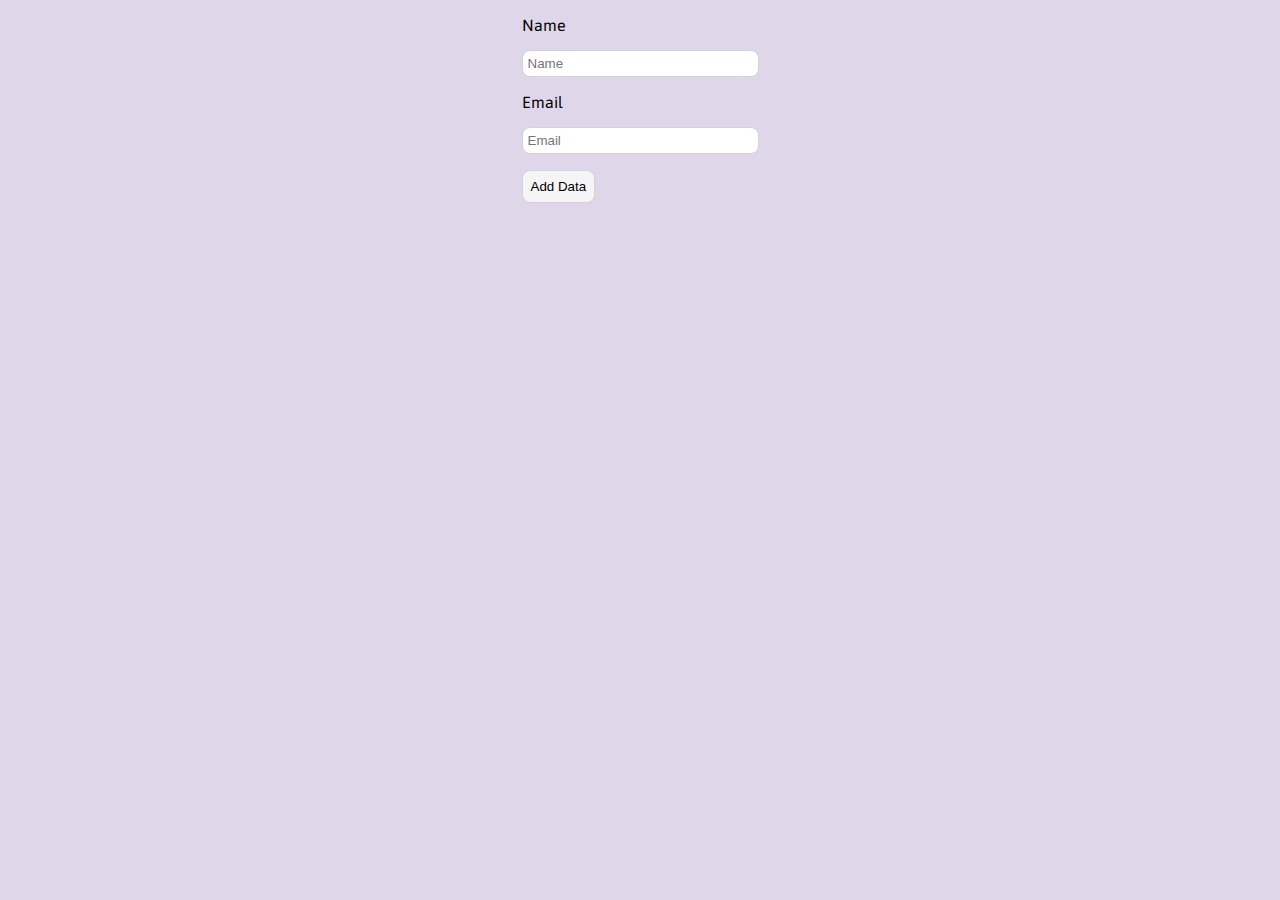
<file: indexDB/index.html>
<!DOCTYPE html>
<html lang="en">
  <head>
    <meta charset="UTF-8" />
    <meta name="viewport" content="width=device-width, initial-scale=1.0" />
    <title>IndexDB</title>
    <link rel="stylesheet" href="./style.css" />
  </head>
  <body>
    <div class="container">
      <form >
        <div>
          <label for="name">Name</label>
          <input type="text" id="name" placeholder="Name" />
        </div>
        <div>
          <label for="email">Email</label>
          <input type="email" id="email" placeholder="Email" />
        </div>
        <button type="button" id="addButton">Add Data</button>
      </form>
    </div>
    <script src="./main.js"></script>
  </body>
</html>
</file>
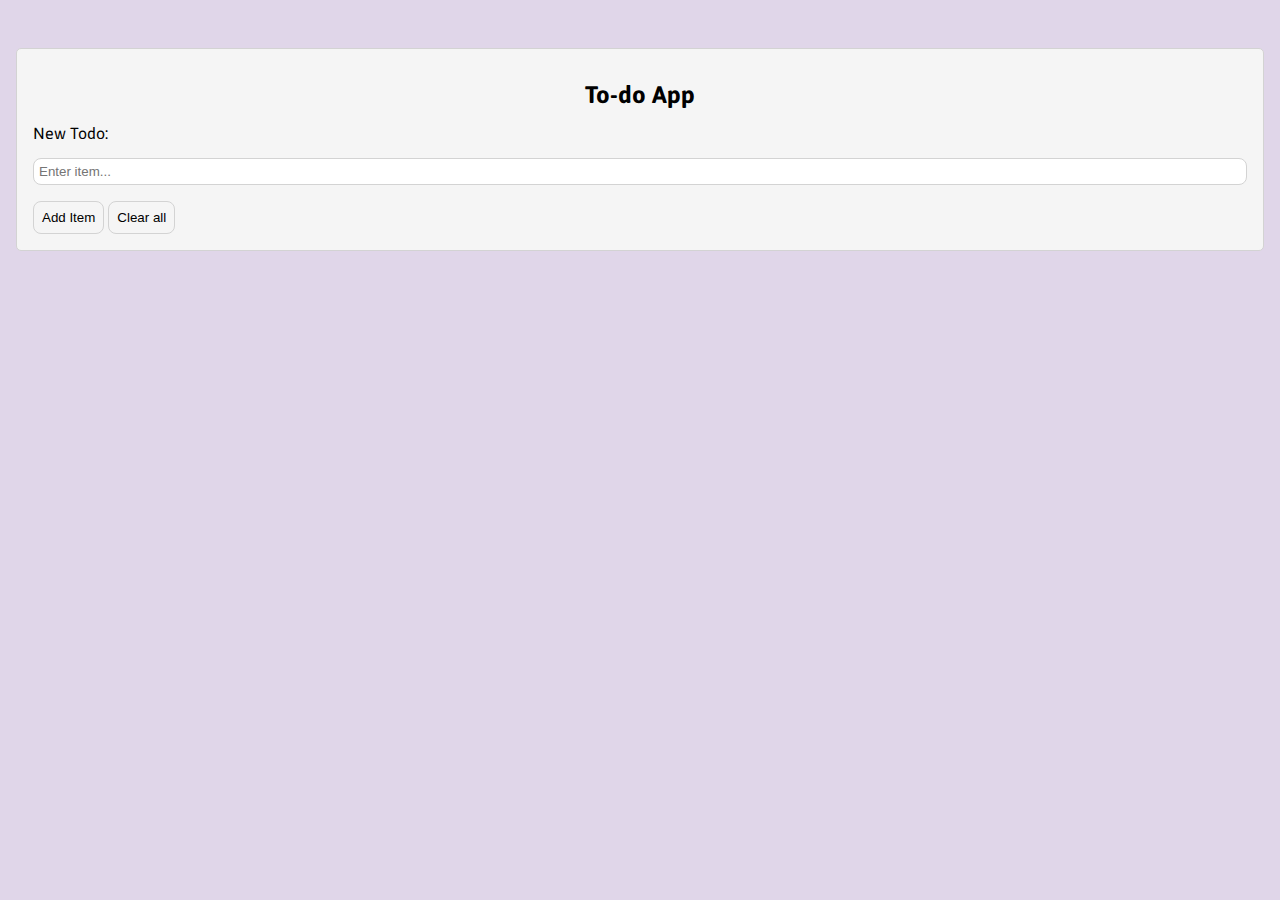
<file: localStorage/index.html>
<!DOCTYPE html>
<html lang="en">
  <head>
    <meta charset="UTF-8" />
    <meta name="viewport" content="width=device-width, initial-scale=1.0" />
    <title>localStorage</title>
    <link rel="stylesheet" href="style.css" />
  </head>
  <body>
    <div class="container">
      <div class="to-do-app">
        <h2>To-do App</h2>
        <form>
          <div>
            <label for="item">New Todo:</label>
            <input
              type="text"
              id="item"
              name="new-todo"
              placeholder="Enter item..."
            />
          </div>
          <div>
            <button id="addButton">
              Add Item <i class="fa-solid fa-plus"></i>
            </button>
            <button id="deleteButton">
              Clear all <i class="fa-solid fa-ban"></i>
            </button>
          </div>
        </form>
      </div>
      <ul class="to-do-list"></ul>
    </div>
    <script src="main.js"></script>
  </body>
</html>
</file>
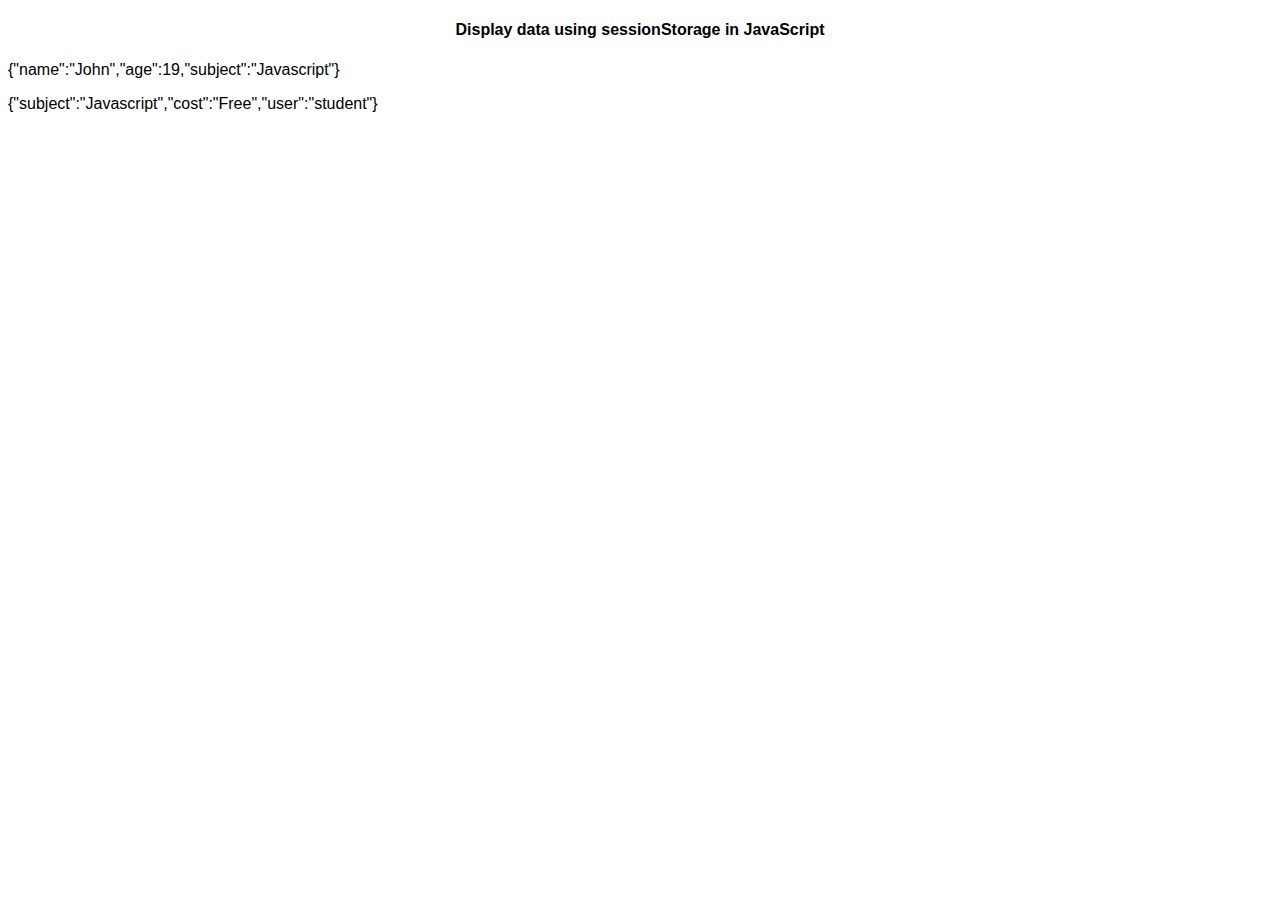
<file: sessionStorage/index.html>
<!DOCTYPE html>
<html lang="en">
  <head>
    <meta charset="UTF-8" />
    <meta name="viewport" content="width=device-width, initial-scale=1.0" />
    <title>sessionStorage</title>
    <link rel="stylesheet" href="style.css">
  </head>
  <body>
    <h4>Display data using sessionStorage in JavaScript</h4>
    <p id="retrive"></p>
    <p id="retrive1"></p>
    <script src="./main.js"></script>
  </body>
</html>
</file>
<file: indexDB/style.css>
@import url("https://fonts.googleapis.com/css2?family=Asap&display=swap");

* {
  padding: 0;
  margin: 0;
  box-sizing: border-box;
}

body {
  width: 100%;
  height: 100vh;
  background-color: #e0d6e9;
  font-family: "Asap", sans-serif;
}

.container {
  width: minmax(200px, 50%);
  margin: 0 auto;
  height: 100%;
  padding: 1rem;
  display: flex;
  align-items: center;
  flex-direction: column;
}

.container input {
  width: 100%;
  margin: 1rem 0;
  padding: 5px;
  border-radius: 0.5rem;
  border: 1px solid #d3d3d3;
}

.container button {
  width: fit-content;
  padding: 0.5rem;
  cursor: pointer;
  border: 1px solid #d3d3d3;
  border-radius: 0.5rem;
  background-color: whitesmoke;
}
</file>
<file: localStorage/style.css>
@import url("https://fonts.googleapis.com/css2?family=Asap&display=swap");

* {
  padding: 0;
  margin: 0;
  box-sizing: border-box;
}

body {
  width: 100%;
  height: 100vh;
  background-color: #e0d6e9;
  font-family: "Asap", sans-serif;
}

.container {
  width: minmax(200px, 50%);
  margin: 0 auto;
  height: 100%;
  padding: 1rem;
  display: flex;
  align-items: center;
  flex-direction: column;
}

.to-do-app {
  width: 100%;
  margin: 2rem;
  padding: 1rem;
  border-radius: 5px;
  background-color: whitesmoke;
  border: 1px solid #d3d3d3;
}

.to-do-app h2 {
  padding: 1rem;
  text-align: center;
}

.to-do-app input {
  width: 100%;
  margin: 1rem 0;
  padding: 5px;
  border-radius: 0.5rem;
  border: 1px solid #d3d3d3;
}

.to-do-app button {
  width: fit-content;
  padding: 0.5rem;

  cursor: pointer;
  border: 1px solid #d3d3d3;
  border-radius: 0.5rem;
  background-color: whitesmoke;
}

.to-do-app button:hover {
  background-color: rgba(0, 0, 0, 0.1);
}

.to-do-list {
  margin-top: 20px;
  margin-right: 5px;
  padding: 0 20px 10px 25px;
  display: flex;
  flex-direction: column;
  gap: 15px;
  list-style: none;
  width: 100%;
}

.to-do-list li {
  font-size: 1.5rem;
  font-size: small;
  background-color: whitesmoke;
  padding: 20px;
}
</file>
<file: sessionStorage/style.css>
* {
  font-family: sans-serif;
}

h4 {
  font-size: 1rem;
  text-align: center;
}
</file>
